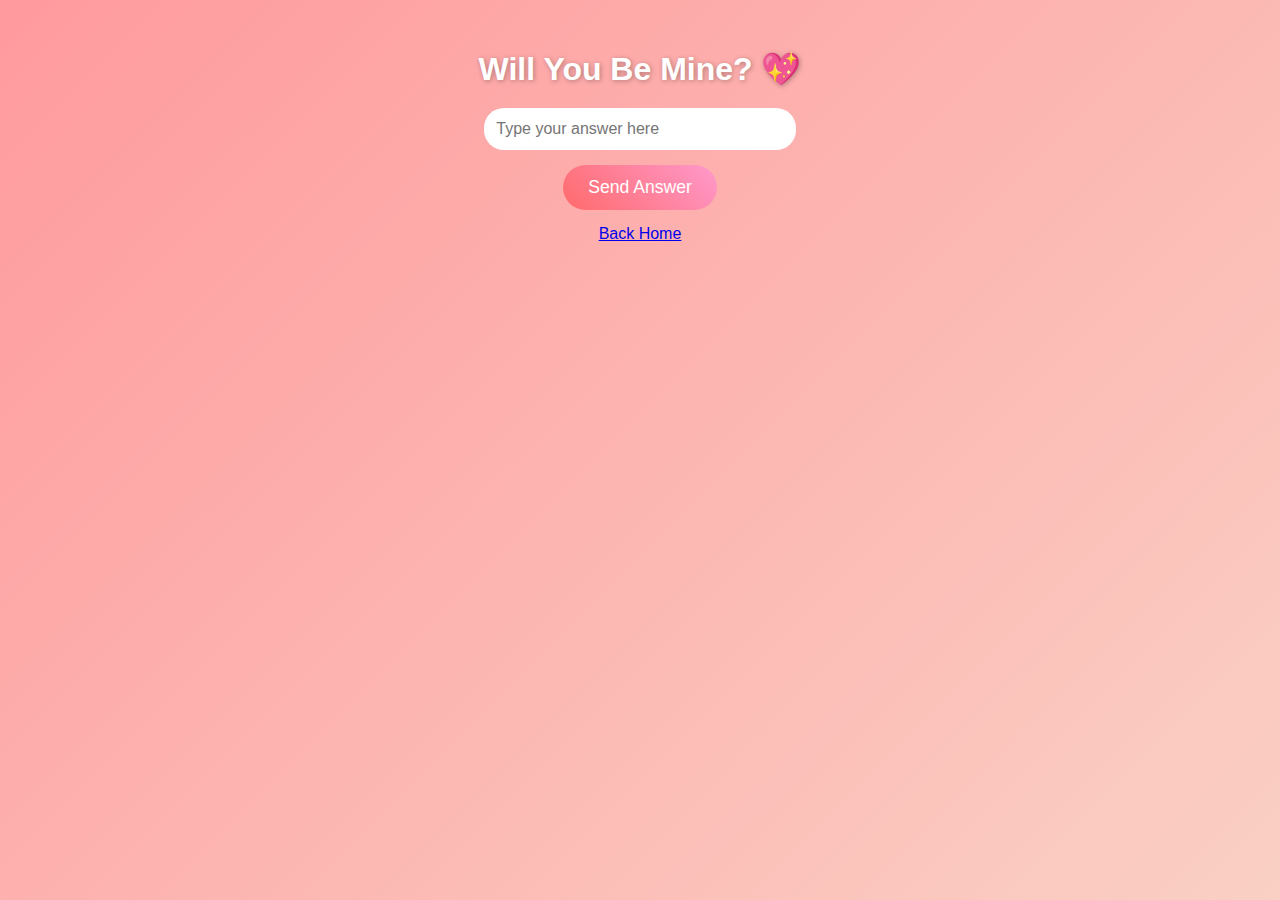
<file: propose.html>
<!DOCTYPE html>
<html lang="en">
<head>
<meta charset="UTF-8">
<meta name="viewport" content="width=device-width, initial-scale=1.0">
<title>Propose</title>
<link rel="stylesheet" href="style.css">
</head>
<body>
<div class="page">
    <h1 class="propose-title">Will You Be Mine? 💖</h1>
    <form id="proposeForm">
        <input type="text" name="answer" id="answerInput" placeholder="Type your answer here" required>
        <button type="submit" class="btn">Send Answer</button>
    </form>
    <p id="responseMessage"></p>
    <a href="index.html" class="btn">Back Home</a>
</div>

<script>
document.getElementById("proposeForm").addEventListener("submit", async function(e){
    e.preventDefault();
    const answer = document.getElementById("answerInput").value;
    const responseMessage = document.getElementById("responseMessage");

    try {
       const response = await fetch("/send-answer", {
    method: "POST",
    headers: {'Content-Type':'application/json'},
    body: JSON.stringify({answer})
});
        const data = await response.json();
        responseMessage.textContent = data.message;
        if(data.status === "success") document.getElementById("answerInput").value = '';
    } catch(err){
        responseMessage.textContent = "Error sending answer!";
    }
});
</script>
</body>
</html>
</file>
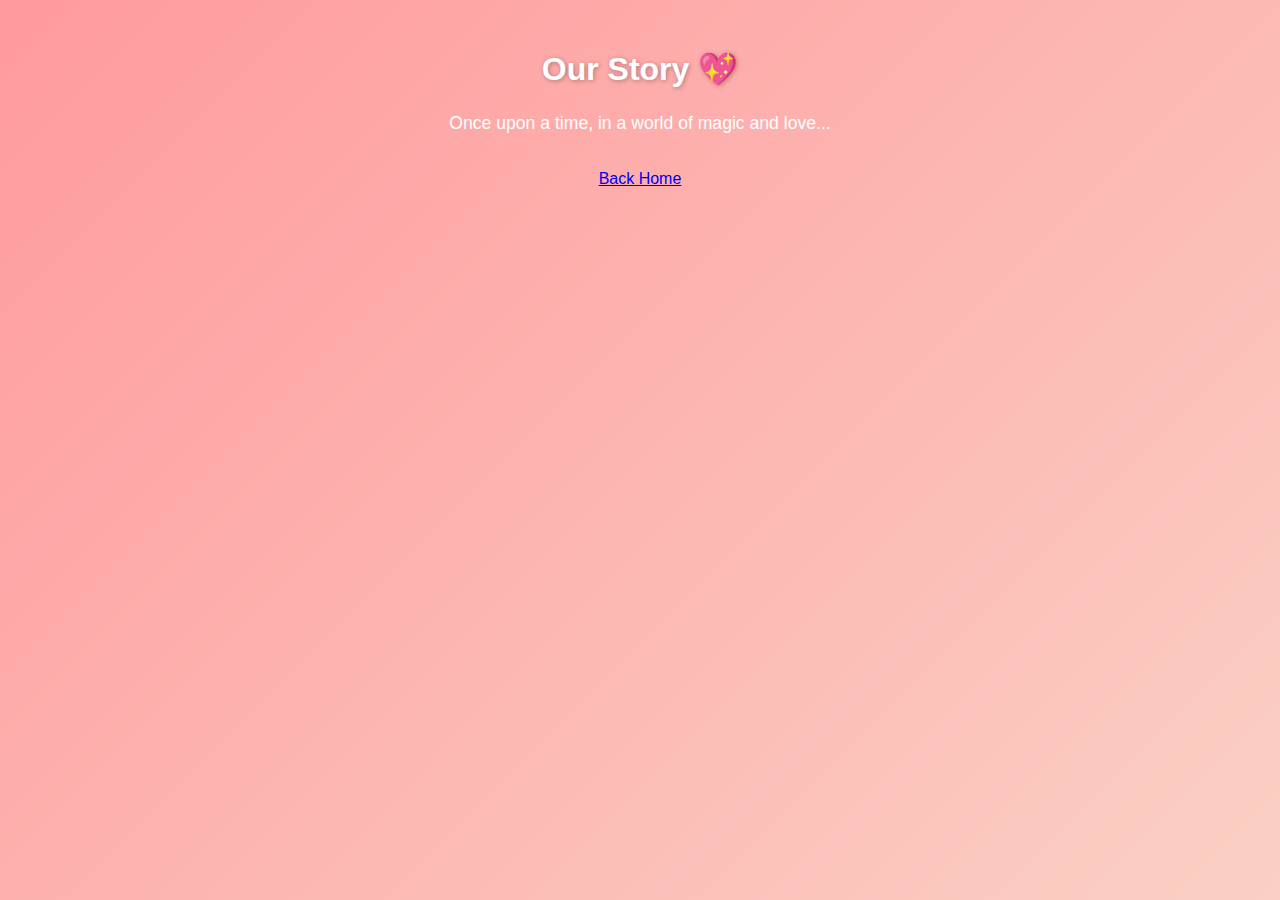
<file: story.html>
<!DOCTYPE html>
<html lang="en">
<head>
<meta charset="UTF-8">
<meta name="viewport" content="width=device-width, initial-scale=1.0">
<title>Our Story</title>
<link rel="stylesheet" href="style.css">
</head>
<body>
<div class="page">
    <h1 class="story-title">Our Story 💖</h1>
    <p class="story-content">
        Once upon a time, in a world of magic and love...
    </p>
    <a href="index.html" class="btn">Back Home</a>
</div>
</body>
</html>
</file>
<file: style.css>
*{margin:0;padding:0;box-sizing:border-box;font-family:'Poppins',sans-serif;}
body, html{height:100%;width:100%;background:linear-gradient(135deg,#ff9a9e,#fad0c4);}
.hero{display:flex;flex-direction:column;align-items:center;justify-content:center;height:100vh;text-align:center;position:relative;}
.title{font-size:2.5rem;color:white;text-shadow:2px 2px 10px rgba(0,0,0,0.3);margin-bottom:20px;}
.buttons .btn{display:inline-block;margin:10px;padding:12px 25px;font-size:1.2rem;color:white;background:linear-gradient(45deg,#ff6a6a,#ff99cc);border:none;border-radius:25px;cursor:pointer;text-decoration:none;transition:all 0.3s ease;box-shadow:0 4px 15px rgba(0,0,0,0.2);}
.buttons .btn:hover{transform:scale(1.1);box-shadow:0 8px 20px rgba(0,0,0,0.4);}
.page{display:flex;flex-direction:column;align-items:center;padding:50px 20px;min-height:100vh;text-align:center;color:white;}
.letter-title,.story-title,.propose-title{font-size:2rem;margin-bottom:20px;text-shadow:1px 1px 5px rgba(0,0,0,0.3);}
.letter-content,.story-content{font-size:1.1rem;line-height:1.8;max-width:600px;margin-bottom:30px;}
form input[type="text"]{padding:12px;font-size:1rem;border-radius:20px;border:none;margin-bottom:15px;width:80%;max-width:400px;}
form button{padding:12px 25px;font-size:1.1rem;color:white;background:linear-gradient(45deg,#ff6a6a,#ff99cc);border:none;border-radius:25px;cursor:pointer;transition:all 0.3s ease;}
form button:hover{transform:scale(1.1);}
canvas{position:absolute;top:0;left:0;z-index:0;}
#responseMessage{margin-top:15px;font-size:1rem;color:#fff;text-shadow:1px 1px 5px rgba(0,0,0,0.4);}
</file>
